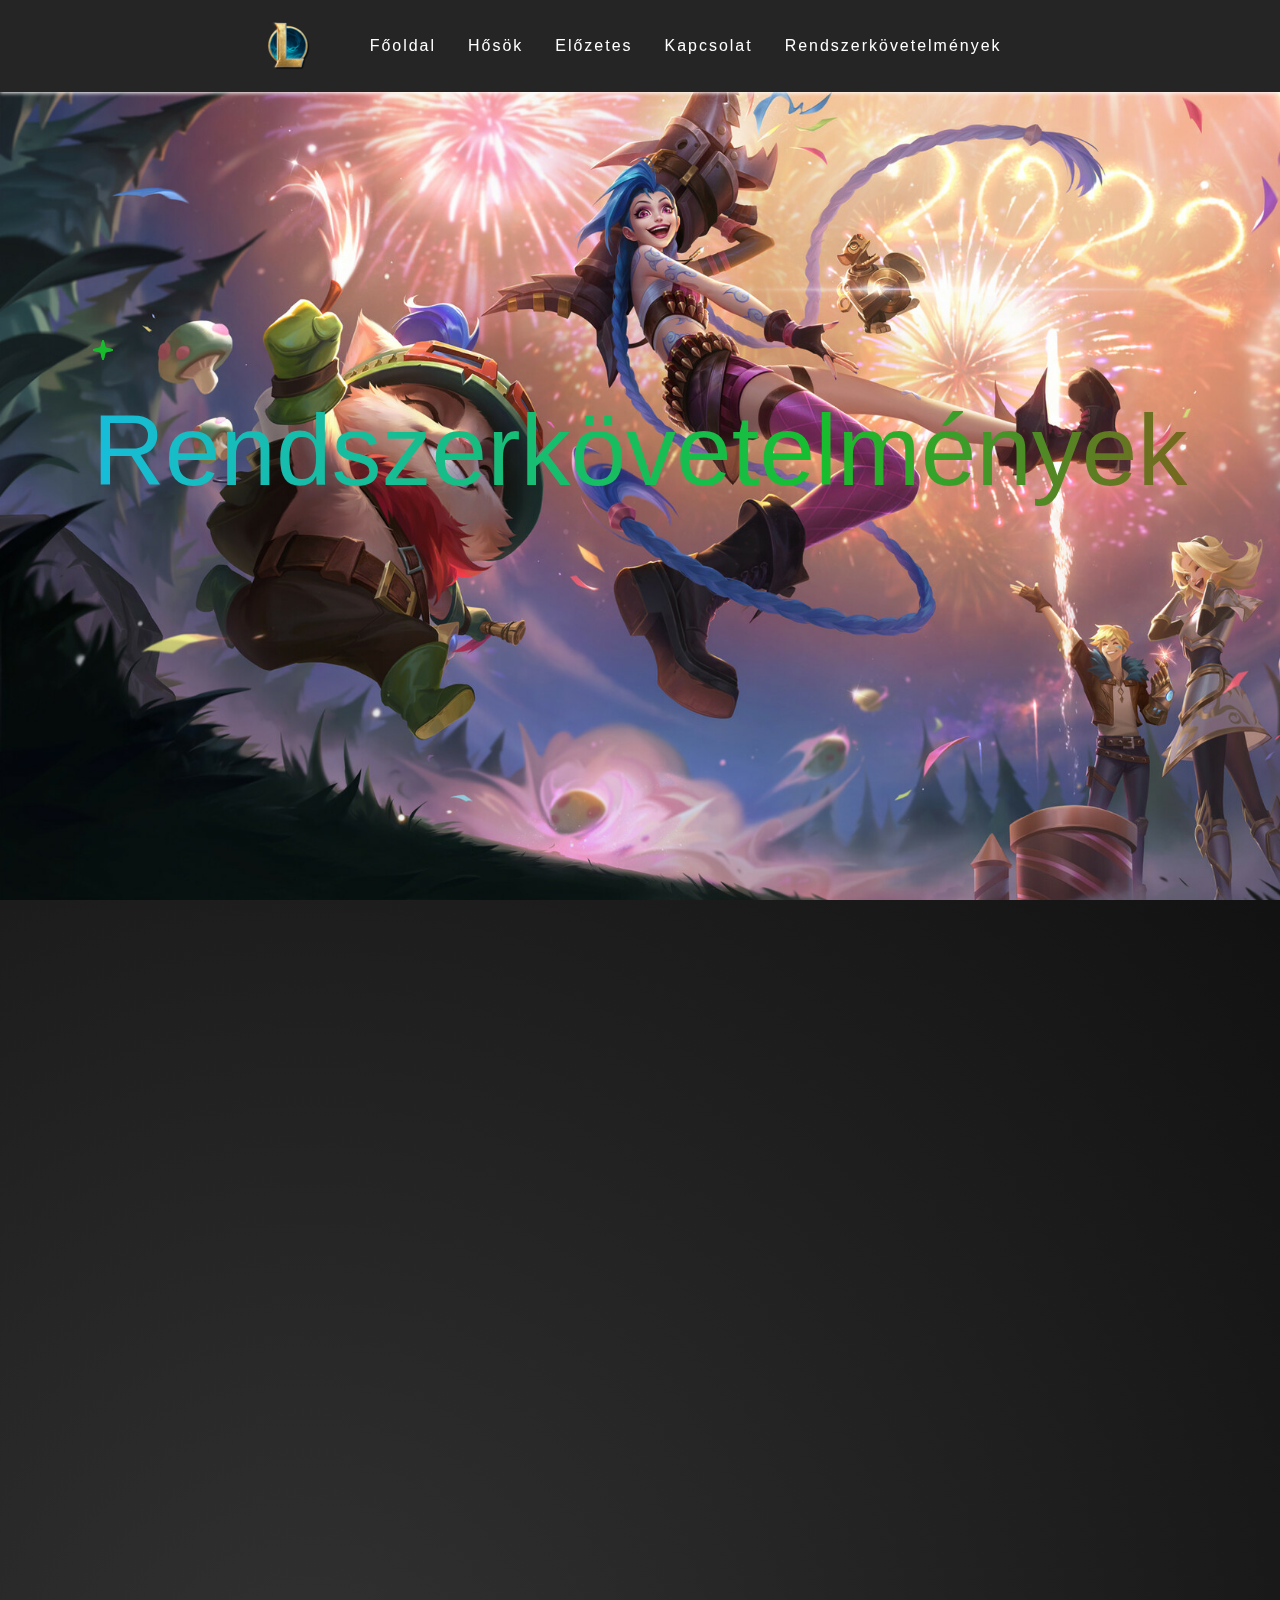
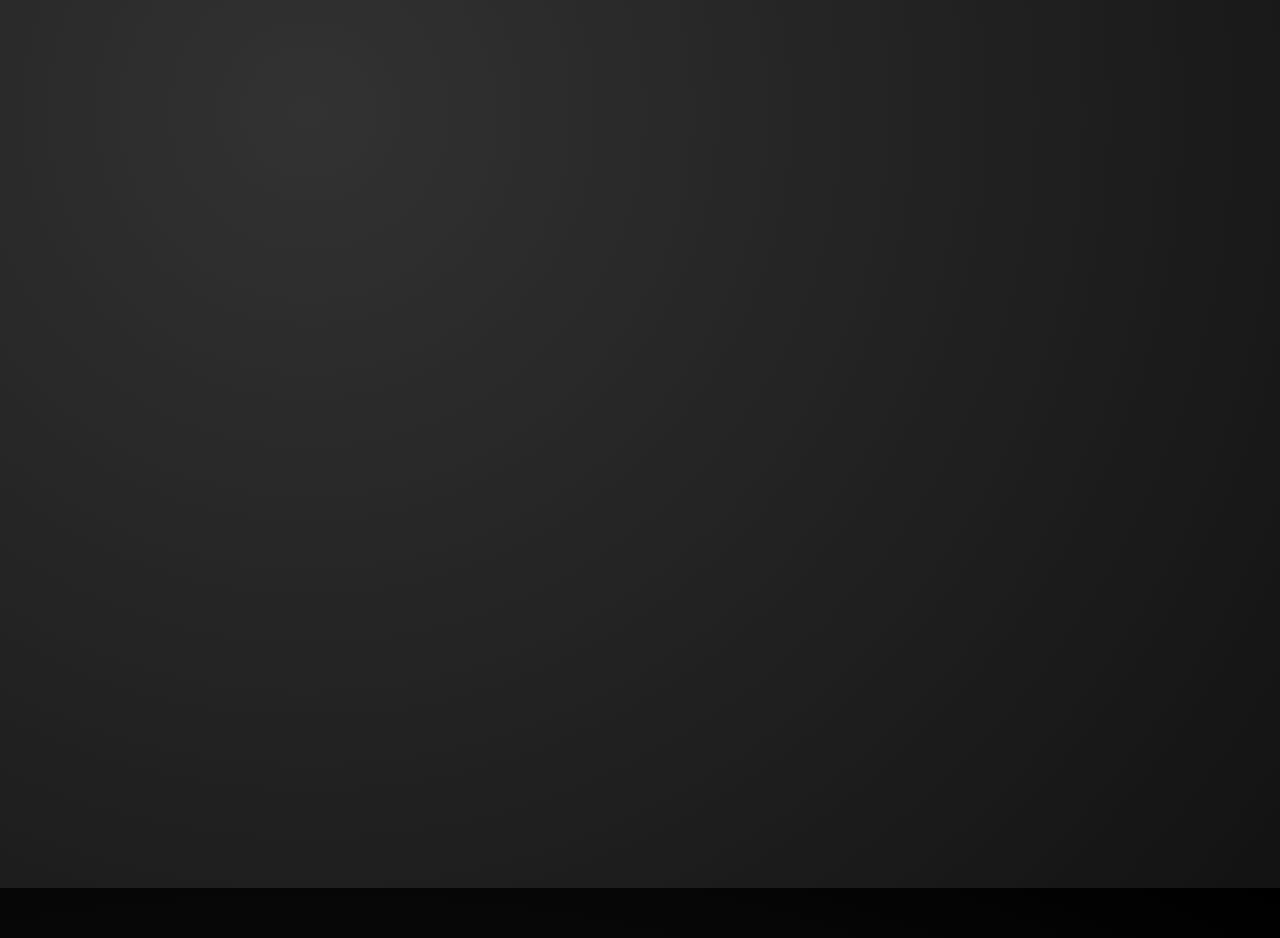
<file: rendszerkov.html>
<!DOCTYPE html>
<html lang="hu">
<head>
    <meta charset="UTF-8">
    <meta http-equiv="X-UA-Compatible" content="IE=edge">
    <meta name="viewport" content="width=device-width, initial-scale=1.0">
    <title>Rendszerkövetelmények</title>
    <link rel="stylesheet" href="stylesheet.css">
    <link rel="stylesheet" href="style.css">
    <link rel="icon" href="img/ikon.ico">
    <script src="script.js" defer></script>
    <script src="newscript.js"></script>
    <link rel="stylesheet" href="https://cdn.jsdelivr.net/npm/bootstrap-icons@1.3.0/font/bootstrap-icons.css" />
    <link href="https://cdn.jsdelivr.net/npm/bootstrap@5.3.0-alpha1/dist/css/bootstrap.min.css" rel="stylesheet" integrity="sha384-GLhlTQ8iRABdZLl6O3oVMWSktQOp6b7In1Zl3/Jr59b6EGGoI1aFkw7cmDA6j6gD" crossorigin="anonymous">
</head>
<body>  
   
    <nav class="navbar navbar-expand-md navbar-dark fixed-top">
        <div class="nav-main">
          <div class="nav-header">
            <img src="img/ikon.ico" alt="logo">
    
          </div>
          <ul class="menu">
            <li>
              <a href="index.html">Főoldal</a>
            </li>
    
            <li>
              <a href="hosok.html">Hősök</a>
    
            </li>

            <li>
              <a href="vidik.html">Előzetes</a>
            
            </li>
    
            <li>
              <a href="kapcsolat.html">Kapcsolat</a>
    
            </li>
    
            <li>
              <a href="#">Rendszerkövetelmények</a>
            </li>
  
    
          </ul>
        </div>
      </nav>

      <section style="background-image: url(/img/testi.jpg); background-size: cover;">
        <h1 style="font-size: 100px;"><span class="magic" id="about">
          <span class="magic-star">
            <svg viewBox="0 0 512 512">
            <path d="M512 255.1c0 11.34-7.406 20.86-18.44 23.64l-171.3 42.78l-42.78 171.1C276.7 504.6 267.2 512 255.9 512s-20.84-7.406-23.62-18.44l-42.66-171.2L18.47 279.6C7.406 276.8 0 267.3 0 255.1c0-11.34 7.406-20.83 18.44-23.61l171.2-42.78l42.78-171.1C235.2 7.406 244.7 0 256 0s20.84 7.406 23.62 18.44l42.78 171.2l171.2 42.78C504.6 235.2 512 244.6 512 255.1z" />
            </svg>
          </span>
          <span class="magic-star">
            <svg viewBox="0 0 512 512">
            <path d="M512 255.1c0 11.34-7.406 20.86-18.44 23.64l-171.3 42.78l-42.78 171.1C276.7 504.6 267.2 512 255.9 512s-20.84-7.406-23.62-18.44l-42.66-171.2L18.47 279.6C7.406 276.8 0 267.3 0 255.1c0-11.34 7.406-20.83 18.44-23.61l171.2-42.78l42.78-171.1C235.2 7.406 244.7 0 256 0s20.84 7.406 23.62 18.44l42.78 171.2l171.2 42.78C504.6 235.2 512 244.6 512 255.1z" />
            </svg>
          </span>
          <span class="magic-star">
            <svg viewBox="0 0 512 512">
            <path d="M512 255.1c0 11.34-7.406 20.86-18.44 23.64l-171.3 42.78l-42.78 171.1C276.7 504.6 267.2 512 255.9 512s-20.84-7.406-23.62-18.44l-42.66-171.2L18.47 279.6C7.406 276.8 0 267.3 0 255.1c0-11.34 7.406-20.83 18.44-23.61l171.2-42.78l42.78-171.1C235.2 7.406 244.7 0 256 0s20.84 7.406 23.62 18.44l42.78 171.2l171.2 42.78C504.6 235.2 512 244.6 512 255.1z" />
            </svg>
          </span>
          <span class="magic-text">Rendszerkövetelmények</span>
        </span></h1>

      </section>
      <section>
        <div class="container reveal">
          <h6 class="mb-5">Minimum konfiguráció</h6>
          <div class="cards">
            <div class="text-card">
              <h3>Processzor</h3>
              <p>Intel: Core i3-530 <br>
                AMD: A6-3650 <br>
                ARM: nem támogatott</p>
            </div>
              <div class="text-card">
                <h3>Videokártya</h3>
                <p>NVidia: GeForce 9600GT <br>
                  AMD: HD 6570 <br>
                  Intel: Intel HD 4600 Integrated Graphics  
                </p>
              </div>
              <div class="text-card">
                <h3>Szabad lemezterület</h3>
                <p>16GB HDD
                </p>
              </div>
              <div class="text-card">
                <h3>Operációs rendszer</h3>
                <p>Windows 7, 8, 10 <br>
                  (x86, x64)
                </p>
              </div>
              <div class="text-card">
                <h3>RAM</h3>
                <p>2GB
                </p>
              </div>
          </div>
          <br>
        
          <h6 id="hely" class="mb-5">Ajánlott konfiguráció</h6>
          <div class="cards">
            <div class="text-card">
              <h3>Processzor</h3>
              <p>Intel: Core i5-3300 <br>
                AMD: Ryzen 3 1200 <br>
                ARM: nem támogatott</p>
            </div>
              <div class="text-card">
                <h3>Videokártya</h3>
                <p>NVidia: GeForce 560 <br>
                  AMD: Radeon HD 6950 <br>
                  Intel: Intel UHD 630 Integrated Graphics  
                </p>
              </div>
              <div class="text-card">
                <h3>Szabad lemezterület</h3>
                <p>16GB SSD
                </p>
              </div>
              <div class="text-card">
                <h3>Operációs rendszer</h3>
                <p>Windows 10 <br>
                  (x64)
                </p>
              </div>
              <div class="text-card">
                <h3>RAM</h3>
                <p>4GB
                </p>
              </div>
          </div>
        </div>
      </section>


      <script type="text/javascript">
      window.addEventListener('scroll', reveal);
  
      function reveal(){
        var reveals = document.querySelectorAll('.reveal');
  
        for(var i = 0; i < reveals.length; i++){
  
          var windowheight = window.innerHeight;
          var revealtop = reveals[i].getBoundingClientRect().top;
          var revealpoint = 150;
  
          if(revealtop < windowheight - revealpoint){
            reveals[i].classList.add('active');
          }
          else{
            reveals[i].classList.remove('active');
          }
        }
      }
      </script>
  
      
  

      <script>
        document.addEventListener('contextmenu', event => event.preventDefault());
      </script>

      <script src="https://cdn.jsdelivr.net/npm/bootstrap@5.3.0-alpha1/dist/js/bootstrap.bundle.min.js" integrity="sha384-w76AqPfDkMBDXo30jS1Sgez6pr3x5MlQ1ZAGC+nuZB+EYdgRZgiwxhTBTkF7CXvN" crossorigin="anonymous"></script>
</body>
</html>
</file>
<file: stylesheet.css>
@import url('https://fonts.cdnfonts.com/css/poppins');

body {
background: radial-gradient(circle at 24.1% 68.8%, rgb(50, 50, 50) 0%, rgb(0, 0, 0) 99.4%);
font-family: poppins, sans-serif;
margin: 0;
padding: 0;
line-height: 2.2;
font-size: 0.999rem;
background-color: rgb(50, 50, 50);
}

/*----Új Navbar:-----*/

ul {
    list-style-type: none;
  }
  
  nav {
    background-color: rgb(37, 37, 37);
    box-shadow: 0 1px 4px white;
    position: fixed;
    width: 100%;
    overflow: hidden;
    top: 0;
    text-decoration: none;
    display: -ms-flexbox;
    display: flex;
    -ms-flex-flow: row wrap;
    flex-flow: row wrap;
    -ms-flex-align: center;
    align-items: center;
  }
  
  .fa-bars {
    color: #fff;
  }
  
  .menu a {
    text-decoration: none;
    color: #fff;
    letter-spacing: 0.1rem;
    display: block;
    padding: 0.5rem 2rem;
    transition: all 0.3s linear;
  }
  
  .menu a:hover {
    background: rgb(161, 6, 26);
    color: rgb(250, 250, 250);
    padding-left: 1.5rem;
  }
  
  .nav-header {
    display: flex;
    align-items: center;
    justify-content: space-between;
    padding: 0.1rem;
  }
  
  footer {
    font-size: small;
    color: #fff;
    text-align: center;
    margin-top: 555px;
  }
  
  footer:hover {
    color: rgb(129, 129, 10);
    cursor: pointer;
  }
  
  @media (min-width: 800px) {
    .nav-main {
      max-width: 1170px;
      margin: 0 auto;
      height: 60px;
      display: flex;
      align-items: center;
      justify-content: space-between;
      padding: 1rem;
    }
  
    .nav-bar {
      padding: 0;
    }
  
    .fa-bars {
      display: none;
    }
  
    .menu {
      height: auto;
      display: flex;
    }
  
    .menu a {
      padding: 0.5rem;
      margin: 0 0.5rem;
      letter-spacing: 2px;
    }
  
    .menu a:hover {
      text-decoration-color: darkgreen;
    }
  
    footer {
      display: block;
      font-size: small;
      color: #fff;
    }
  }
  
  
  /*----Új Navbar Vége-----*/


  :root {
    --bg-color: rgb(20, 20, 20);
    --card-color: rgb(23, 23, 23);
  }

  i{
    font-size: 40px;
    right: -0.5%;
    bottom: -17px;
    cursor: pointer;
    position: absolute;
    transform: translate(-50%, -50%);
  }
  
  #szin{
    color: rgb(0, 174, 255);
    font-weight: bold;
  }


  section{
    min-height: 100vh;
    display: flex;
    justify-content: center;
    align-items: center;
  }
  
  section:nth-child(1){
    color: #fff;
  }
  
  section:nth-child(2){
    color: #1D212B;
    background: #fff;
  }
  
  section:nth-child(3){
    color: #fff;
  }
  
  section:nth-child(4){
    color: #1D212B;
    background: #fff;
  }
  
  section .container{
    margin: 100px;
  }
  
  section h1{
    font-size: 60px;
    color: black;
  }
  
  section h2{
    font-size: 40px;
    text-align: center;
    text-transform: uppercase;
    color: black;
  }

  section h5{
    font-size: 40px;
    text-align: center;
    text-transform: uppercase;
    color: black;
  }

  section h6{
    font-size: 40px;
    text-align: center;
    text-transform: uppercase;
    color: white;
  }

  section h4{
    font-size: 40px;
    text-align: center;
    text-transform: uppercase;
    color: #fff ;
  }
  
  section .cards{
    display: flex;
  }
  
  section .cards .text-card{
    background: #2696E9;
    margin: 20px;
    padding: 20px;
  }
  
  section .cards .text-card h3{
    font-size: 30px;
    text-align: center;
    text-transform: uppercase;
    margin-bottom: 10px;
  }
  
  @media (max-width: 900px){
    section h1{
      font-size: 40px;
    }
  
    section .cards{
      flex-direction: column;
    }
  }
  
  .reveal{
    position: relative;
    transform: translateY(150px);
    opacity: 0;
    transition: all 2s ease;
  }
  
  .reveal.active{
    transform: translateY(0px);
    opacity: 1;
  }
        


  footer {
    background-color: #333;
    color: #fff;
    padding: 2rem;
    text-align: center;
    margin-top: 3850px;
    height: 150px;
  }
  
  #nevek:hover{
    color: aqua;
  }
</file>
<file: style.css>
header.masthead {
    padding-top: 10rem;
    padding-bottom: calc(10rem - 4.5rem);
    background: linear-gradient(to bottom, rgba(92, 77, 66, 0.4) 0%, rgba(92, 77, 66, 0.8) 100%), url("img/9242021_StateofGameplayArticle_Header.jpg");
    background-position: center;
    background-repeat: no-repeat;
    background-attachment: scroll;
    background-size: cover;
  }

  header.masthead h1, header.masthead .h1 {
    font-size: 2.25rem;
  }
  @media (min-width: 992px) {
    header.masthead {
      height: 100vh;
      min-height: 40rem;
      padding-top: 4.5rem;
      padding-bottom: 0;
    }
    header.masthead p {
      font-size: 1.15rem;
    }
    header.masthead h1, header.masthead .h1 {
      font-size: 3rem;
    }
  }
  @media (min-width: 1200px) {
    header.masthead h1, header.masthead .h1 {
      font-size: 3.5rem;
    }
  }

  header.hosok {
    padding-top: 10rem;
    padding-bottom: calc(10rem - 4.5rem);
    background: linear-gradient(to bottom, rgba(92, 77, 66, 0.4) 0%, rgba(92, 77, 66, 0.8) 100%), url("img/LOL_2560x1440-98749e0d718e82d27a084941939bc9d3.jpg");
    background-position: center;
    background-repeat: no-repeat;
    background-attachment: scroll;
    background-size: cover;
  }

  header.hosok h1, header.hosok .h1 {
    font-size: 2.25rem;
  }
  @media (min-width: 992px) {
    header.hosok {
      height: 100vh;
      min-height: 40rem;
      padding-top: 4.5rem;
      padding-bottom: 0;
    }
    header.hosok p {
      font-size: 1.15rem;
    }
    header.hosok h1, header.hosok .h1 {
      font-size: 3rem;
    }
  }
  @media (min-width: 1200px) {
    header.hosok h1, header.hosok .h1 {
      font-size: 3.5rem;
    }
  }

  hr.divider {
    height: 0.2rem;
    max-width: 3.25rem;
    margin: 1.5rem auto;
    background-color: #f4623a;
    opacity: 1;
  }
  
  hr.divider-light {
    background-color: #fff;
  }


 /*----Új Navbar:-----*/

 ul {
  list-style-type: none;
}

nav {
  background-color: rgb(37, 37, 37);
  box-shadow: 0 1px 4px white;
  position: fixed;
  width: 100%;
  overflow: hidden;
  top: 0;
  text-decoration: none;
  display: -ms-flexbox;
  display: flex;
  -ms-flex-flow: row wrap;
  flex-flow: row wrap;
  -ms-flex-align: center;
  align-items: center;
}

.fa-bars {
  color: #fff;
}

.menu a {
  text-decoration: none;
  color: #fff;
  letter-spacing: 0.1rem;
  display: block;
  padding: 0.5rem 2rem;
  transition: all 0.3s linear;
}

.menu a:hover {
  background: rgb(161, 6, 26);
  color: rgb(250, 250, 250);
  padding-left: 1.5rem;
}

.nav-header {
  display: flex;
  align-items: center;
  justify-content: space-between;
  padding: 0.1rem;
}

footer {
  font-size: small;
  color: #fff;
  text-align: center;
  margin-top: 555px;
}

footer:hover {
  color: rgb(129, 129, 10);
  cursor: pointer;
}

@media (min-width: 800px) {
  .nav-main {
    max-width: 1170px;
    margin: 0 auto;
    height: 60px;
    display: flex;
    align-items: center;
    justify-content: space-between;
    padding: 1rem;
  }

  .nav-bar {
    padding: 0;
  }

  .fa-bars {
    display: none;
  }

  .menu {
    height: auto;
    display: flex;
  }

  .menu a {
    padding: 0.5rem;
    margin: 0 0.5rem;
    letter-spacing: 2px;
  }

  .menu a:hover {
    text-decoration-color: darkgreen;
  }

  footer {
    display: block;
    font-size: small;
    color: #fff;
  }
}


/*----Új Navbar Vége-----*/



body{
  background-color: black;
  color: white;
}

#nexus{
  width: 500px;
  height: auto;
  margin: auto;
  display: block;
  border-radius: 10%;
}

#nexusred{
  width: 500px;
  height: auto;
  margin: auto;
  display: block;
  border-radius: 10%;
}

i{
  font-size: 40px;
  right: -0.5%;
  bottom: -17px;
  cursor: pointer;
  position: absolute;
  transform: translate(-50%, -50%);
}

#szin{
  color: rgb(0, 174, 255);
  font-weight: bold;
}

video {
  width: 100%;
  height: auto;
}

.row:after {
  content: "";
  clear: both;
  display: table;
}





.reveal{
  position: relative;
  transform: translateY(150px);
  opacity: 0;
  transition: all 2s ease;
}

.reveal.active{
  transform: translateY(0px);
  opacity: 1;
}





:root {  
  --purple: rgb(23, 188, 218);
  --violet: rgb(23, 190, 46);
  --pink: rgb(212, 16, 16);
}

@keyframes background-pan {
  from {
    background-position: 0% center;
  }
  
  to {
    background-position: -200% center;
  }
}

@keyframes scale {
  from, to {
    transform: scale(0);
  }
  
  50% {
    transform: scale(1);
  }
}

@keyframes rotate {
  from {
    transform: rotate(0deg);
  }
  
  to {
    transform: rotate(180deg);
  }
}


h5 {
  color: white;
  font-family: "Rubik", sans-serif;
  font-size: clamp(2em, 2vw, 4em);
  font-weight: 400;
  margin: 0px;
  padding: 20px;
  text-align: center;
}

h5 > .magic {
  display: inline-block;
  position: relative;
}

h5 > .magic > .magic-star {
  --size: clamp(20px, 1.5vw, 30px);
  
  animation: scale 700ms ease forwards;
  display: block;
  height: var(--size);
  left: var(--star-left);
  position: absolute;
  top: var(--star-top);
  width: var(--size);
}

h5 > .magic > .magic-star > svg {
  animation: rotate 1000ms linear infinite;
  display: block;
  opacity: 0.7;
}

h5 > .magic > .magic-star > svg > path {
  fill: var(--violet);
}

h5 > .magic > .magic-text {
  animation: background-pan 3s linear infinite;
  background: linear-gradient(
    to right,
    var(--purple),
    var(--violet),
    var(--pink),
    var(--purple)
  );
  background-size: 200%;
  -webkit-background-clip: text;
  -webkit-text-fill-color: transparent;
  white-space: nowrap;
}

/* -- YouTube Link Styles -- */

#source-link {
  top: 60px;
}

#source-link > i {
  color: rgb(94, 106, 210);
}

#yt-link {  
  top: 10px;
}

#yt-link > i {
  color: rgb(239, 83, 80);
}

.meta-link {
  align-items: center;
  backdrop-filter: blur(3px);
  background-color: rgba(255, 255, 255, 0.05);
  border: 1px solid rgba(255, 255, 255, 0.1);
  border-radius: 6px;
  box-shadow: 2px 2px 2px rgba(0, 0, 0, 0.1);
  cursor: pointer;  
  display: inline-flex;
  gap: 5px;
  left: 10px;
  padding: 10px 20px;
  position: fixed;
  text-decoration: none;
  transition: background-color 600ms, border-color 600ms;
  z-index: 10000;
}

.meta-link:hover {
  background-color: rgba(255, 255, 255, 0.1);
  border: 1px solid rgba(255, 255, 255, 0.2);
}

.meta-link > i, .meta-link > span {
  height: 20px;
  line-height: 20px;
}

.meta-link > span {
  color: white;
  font-family: "Rubik", sans-serif;
  transition: color 600ms;
}

html{
  scroll-behavior: smooth;
}

footer {
  background-color: #333;
  color: #fff;
  padding: 2rem;
  text-align: center;
  margin-top: 3850px;
  height: 150px;
}

#nevek:hover{
  color: aqua;
}

.wrapper{
  margin: 0;
  position: absolute;
  top: 50%;
  left: 50%;
  transform: translate(-50%, -50%);
}

h1 {
  color: white;
  font-family: "Rubik", sans-serif;
  font-size: clamp(2em, 2vw, 4em);
  font-weight: 400;
  margin: 0px;
  padding: 20px;
  text-align: center;
}

h1 > .magic {
  display: inline-block;
  position: relative;
}

h1 > .magic > .magic-star {
  --size: clamp(20px, 1.5vw, 30px);
  
  animation: scale 700ms ease forwards;
  display: block;
  height: var(--size);
  left: var(--star-left);
  position: absolute;
  top: var(--star-top);
  width: var(--size);
}

h1 > .magic > .magic-star > svg {
  animation: rotate 1000ms linear infinite;
  display: block;
  opacity: 0.7;
}

h1 > .magic > .magic-star > svg > path {
  fill: var(--violet);
}

h1 > .magic > .magic-text {
  animation: background-pan 3s linear infinite;
  background: linear-gradient(
    to right,
    var(--purple),
    var(--violet),
    var(--pink),
    var(--purple)
  );
  background-size: 200%;
  -webkit-background-clip: text;
  -webkit-text-fill-color: transparent;
  white-space: nowrap;
}

h4{
  color: black;
}

#hely{
  margin-top: 200px;
}

.card:hover{
    transform: scale(1.1);
    box-shadow: 0 4px 8px 0 rgba(0, 0, 0, 0.2), 0 10px 30px 0 rgba(0, 0, 0, 0.19);
}

.card{
  transition: all 0.2s ease;
  box-shadow: 0 4px 8px 0 rgba(0, 0, 0, 0.2), 0 10px 30px 0 rgba(0, 0, 0, 0.19);
}

.gomb{
  background-color: #ab17c9;
  color: white;
  text-align: center;
}

.gomb:hover{
  border: #ab17c9 solid 2px;
  color: purple;
}


#hatter{
  background: rgb(238,174,202);
  background: radial-gradient(circle, rgba(238,174,202,1) 0%, rgba(148,187,233,1) 100%);   
}

.card-title, .card-text{
  color: black;
}

.card-img-top{
  margin-top: 8px;
  border-radius: 5px;
}

#hosgomb{
  font-size: 30px;
  background-color: #ab17c9;
  border: #ab17c9;
  transition: all 0.2s ease;
}

#hosgomb:hover{
  transform: scale(1.1);
  background-color: #2550d2;
}

.card-text{
  text-align: justify;
}



.minividi{
  width: 50%;
  height: auto;
  margin: auto;
  display: block;
}



/*Contact Style*/

.contact {
  display: flex;
  align-items: center;
  justify-content: space-around;
  width: 100vw;
  min-height: 100vh;
  background: linear-gradient(
      180deg,
      #202020 0%,
      rgba(32, 32, 32, 0.2) 50%,
      #202020 100%
    ),
    url(img/thumb-1920-1098965.jpg);
  background-size: cover;
  background-position: center;
  background-repeat: no-repeat;
}

.contact-title {
  color: #cccccc;
  font-size: 10.5rem;
  font-size: 30vw;
}

.contact-form {
  display: flex;
  flex-direction: column;
  padding: 1rem;
  gap: 1rem;
  border: 1px solid #602dff;
  border-radius: 1rem;
  background: #252525;
  max-width: 375px;
  width: 100%;
}

label {
  display: flex;
  flex-direction: column;
  gap: 0.5rem;
  color: #ccc;
}

label input,
label textarea {
  background: #202020;
  padding: 0.75rem;
  font-size: 1rem;
  border-radius: 0.5rem;
  color: #e5e5e5;
  border: 1px solid transparent;
  transition: all 0.25s ease 0s;
}

label textarea {
  max-width: 100%;
  max-height: 200px;
  min-width: 200px;
  min-height: 100px;
}

.send-btn {
  background: linear-gradient(90deg, #602dff 0%, #170055 100%);
  padding: 0.75rem;
  font-size: 1rem;
  font-weight: 600;
  color: #ccc;
  border-radius: 0.5rem;
  cursor: pointer;
}

label input:hover,
label textarea:hover,
label input:focus,
label textarea:focus {
  border-color: #602dff;
  box-shadow: 0 0 0 3px #602dff80;
}

.send-btn:hover,
.send-btn:focus {
  background: linear-gradient(90deg, #602dff 75%, #170055 100%);
}

@media screen and (max-width: 900px) {
  .contact {
    flex-direction: column;
    gap: 1rem;
  }
  .contact-title {
    text-align: center;
  }
}


#gombocska{
  margin: auto;
  display: block;
  height: 40px;
  width: 400px;
}
</file>
